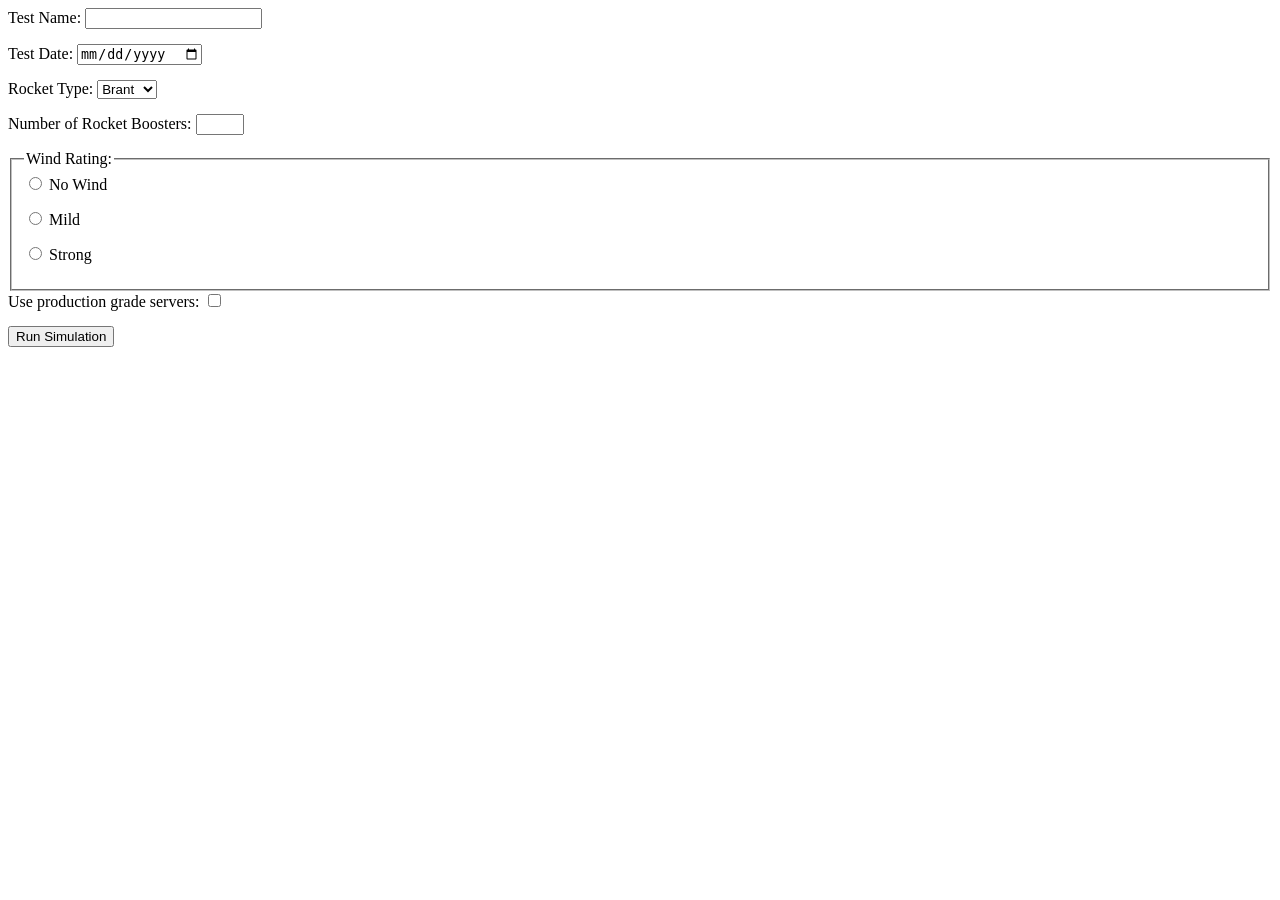
<file: user-input-with-forms/exercises/index.html>
<!DOCTYPE html>
<head>
    <title>Rocket Simulation</title>
    <link rel="stylesheet" href="style.css">
</head>
<body>
  <form action="https://handlers.education.launchcode.org/request-parrot" method="POST">
      <div>
        <label>Test Name: <input type="text" name="testName" required /></label>
      </div>
      <div><label>Test Date: <input type="date" name="testDate" required /></label>
      </div>
      <div></div>
        <label>Rocket Type:
          <select name="rocketType" required>
              <option value="Brant">Brant</option>
              <option value="Lynx">Lynx</option>
              <option value="Orion">Orion</option>
              <option value="Terrier">Terrier</option>
          </select>
        </label>
      </div>
      <div>
        <label>Number of Rocket Boosters: <input type="number" name="boosterCount" min="1" max="10" required /></label>
        <fieldset>
          <legend>Wind Rating:</legend>
          <label><input type="radio" name="windRating" value="0" required /> No Wind</label>
          <label><input type="radio" name="windRating" value="10" required /> Mild</label>
          <label><input type="radio" name="windRating" value="20" required /> Strong</label>
      </fieldset>
      </div>
      <div>
        <label>Use production grade servers: <input type="checkbox" name="productionServers" /></label>
        <button type="submit">Run Simulation</button>
      </div>
  </form>
</body>
</html>
</file>
<file: user-input-with-forms/exercises/style.css>
label {
    display: block;
    margin-bottom: 15px;
}
</file>
